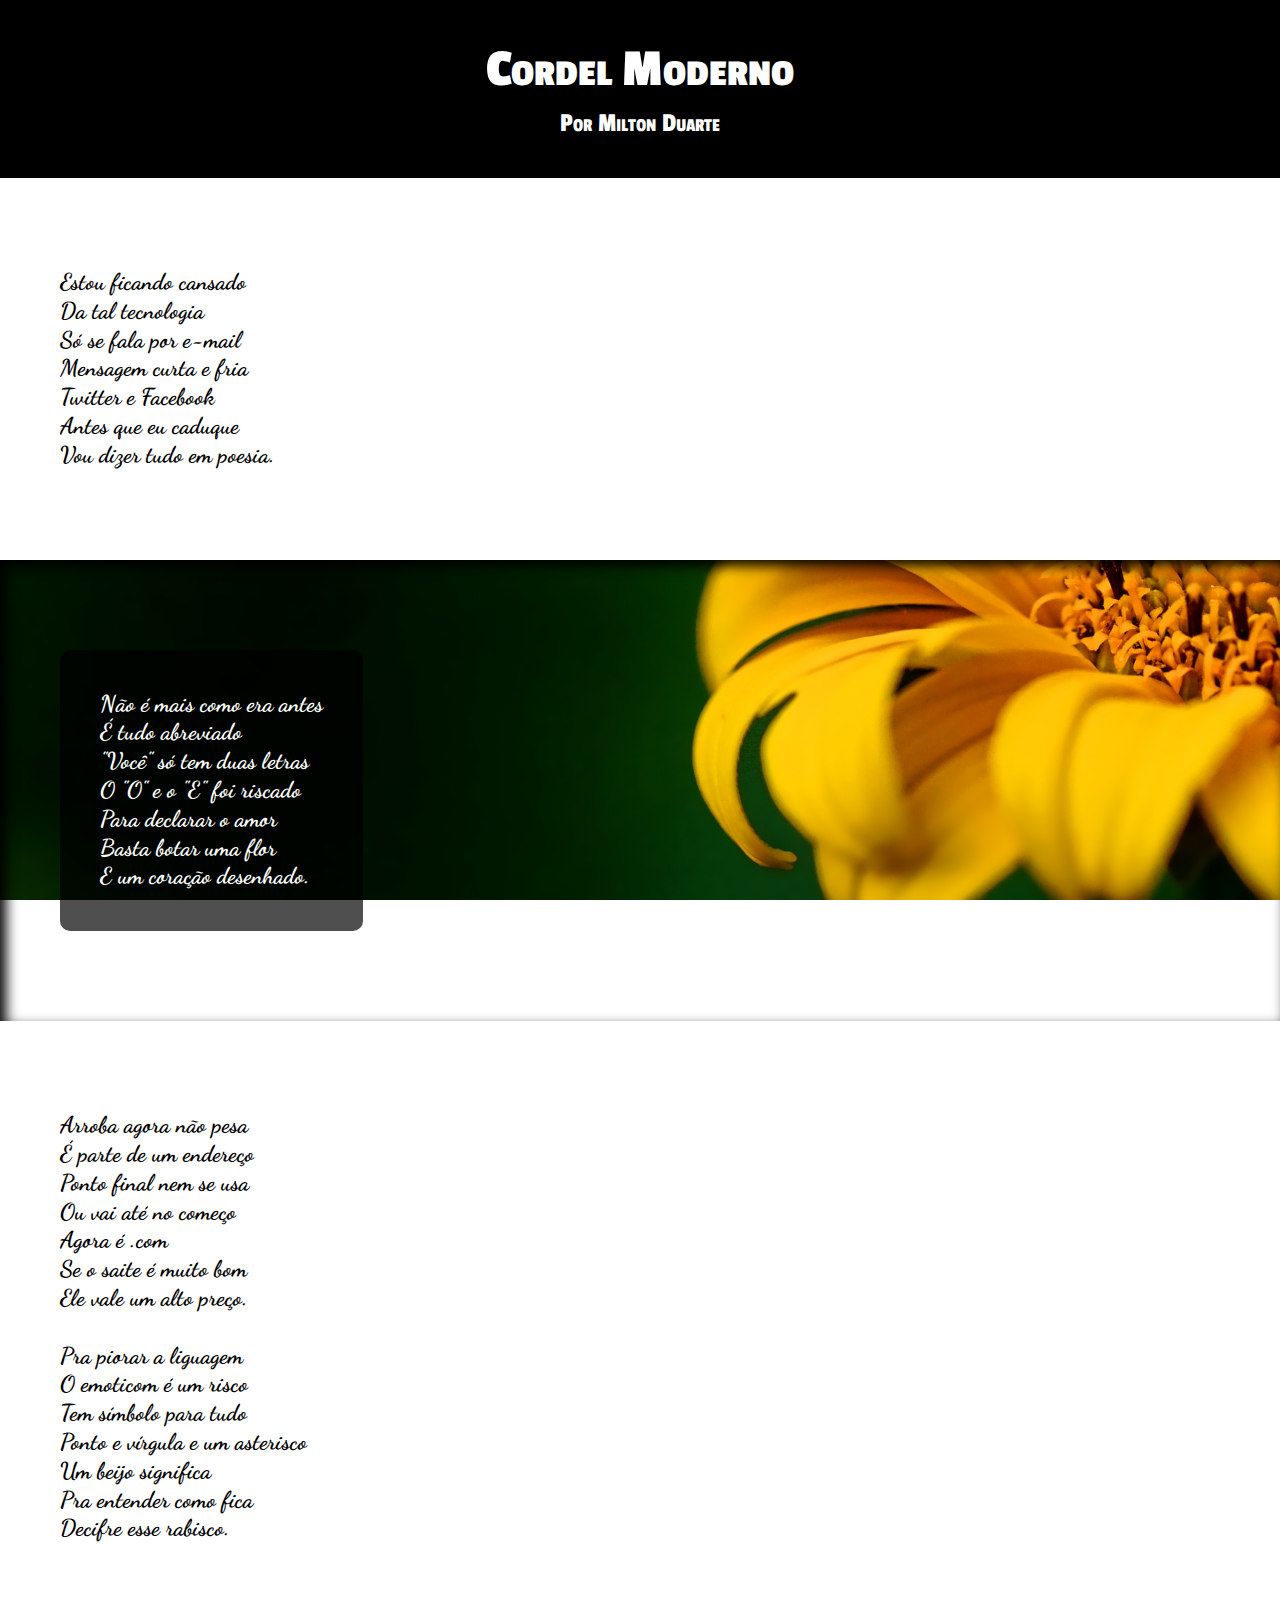
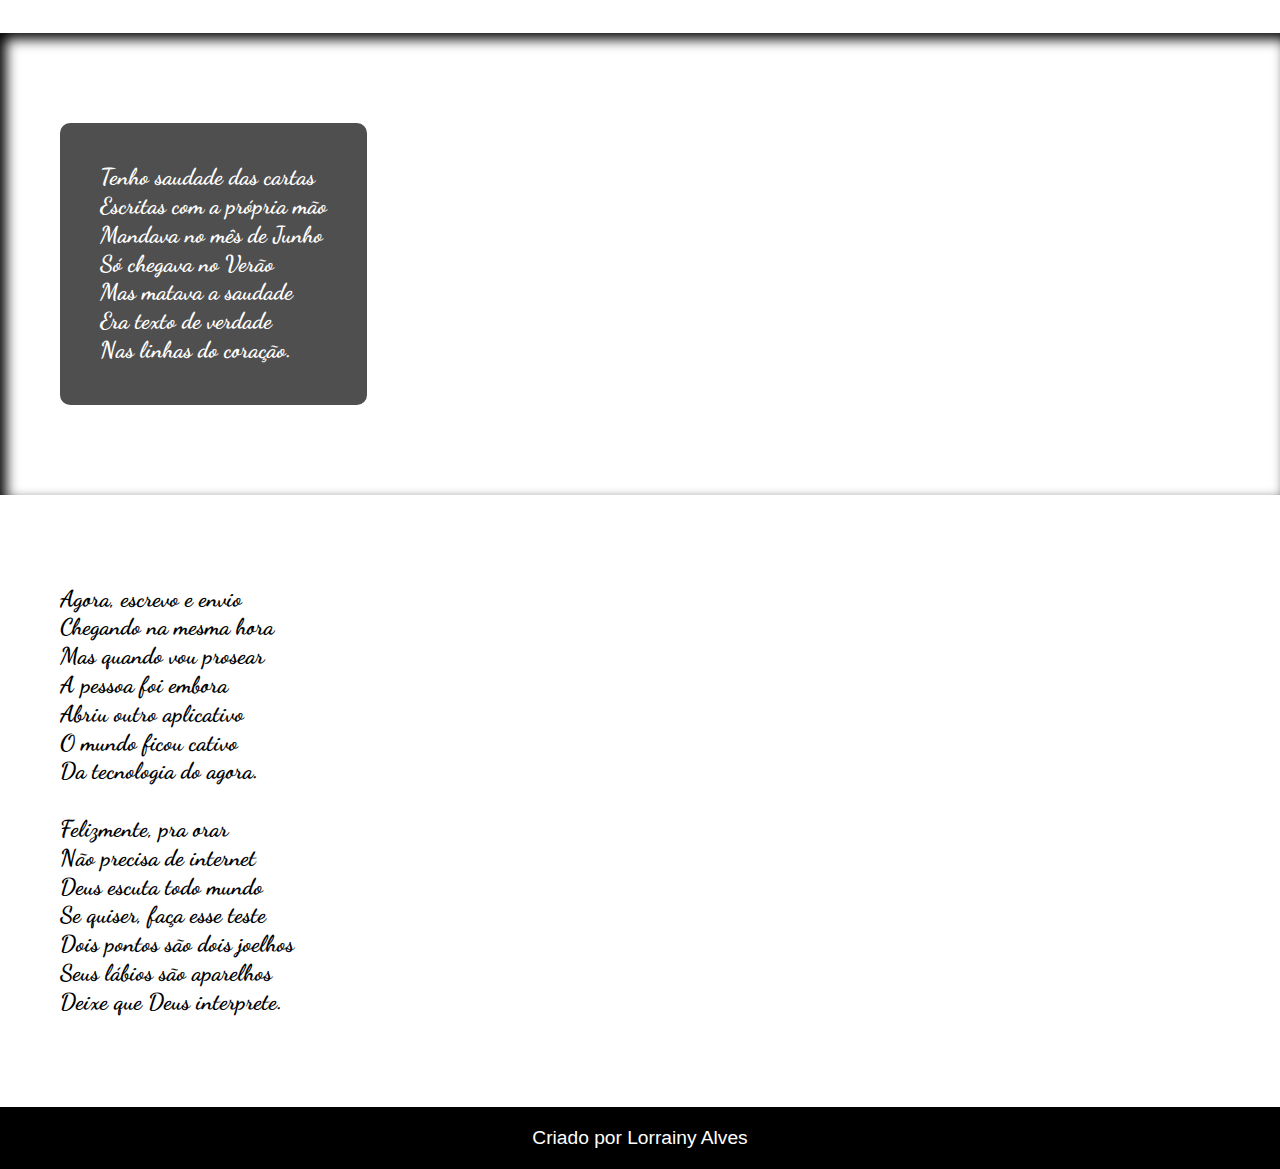
<file: index.html>
<!DOCTYPE html>
<html lang="pt-br">
<head>
    <meta charset="UTF-8">
    <meta name="viewport" content="width=device-width, initial-scale=1.0">
    <title>Cordel</title>
    <link rel="stylesheet" href="style.css">
</head>
<body>
    <header>
        <h1>Cordel Moderno</h1>
        <p>
            Por <a href="https://www.recantodasletras.com.br/poesias/3186743"target="_blank"rel="external">Milton Duarte</a>
        </p>
    </header>

    <section class="normal">
        <pre>
            Estou ficando cansado
            Da tal tecnologia
            Só se fala por e-mail
            Mensagem curta e fria
            Twitter e Facebook
            Antes que eu caduque
            Vou dizer tudo em poesia.
        </pre>
    </section>

    <section id="flor">
        <pre  class="imagem">
            Não é mais como era antes
            É tudo abreviado
            "Você" só tem duas letras
            O "O" e o "E" foi riscado
            Para declarar o amor
            Basta botar uma flor
            E um coração desenhado.
        </pre>
    </section>

    <section class="normal">
        <pre>
            Arroba agora não pesa
            É parte de um endereço
            Ponto final nem se usa
            Ou vai até no começo
            Agora é .com
            Se o saite é muito bom
            Ele vale um alto preço.
            
            Pra piorar a liguagem
            O emoticom é um risco
            Tem símbolo para tudo
            Ponto e vírgula e um asterisco
            Um beijo significa
            Pra entender como fica
            Decifre esse rabisco.
        </pre>
    </section>

    <section id="carta">
        <pre class="imagem">
            Tenho saudade das cartas
            Escritas com a própria mão
            Mandava no mês de Junho
            Só chegava no Verão
            Mas matava a saudade
            Era texto de verdade
            Nas linhas do coração.
        </pre>
    </section>

    <section class="normal">
        <pre>
            Agora, escrevo e envio
            Chegando na mesma hora
            Mas quando vou prosear
            A pessoa foi embora
            Abriu outro aplicativo
            O mundo ficou cativo
            Da tecnologia do agora.
            
            Felizmente, pra orar
            Não precisa de internet
            Deus escuta todo mundo
            Se quiser, faça esse teste
            Dois pontos são dois joelhos
            Seus lábios são aparelhos
            Deixe que Deus interprete.
        </pre>
    </section>

    <footer>Criado por Lorrainy Alves</footer>
</body>
</html>
</file>
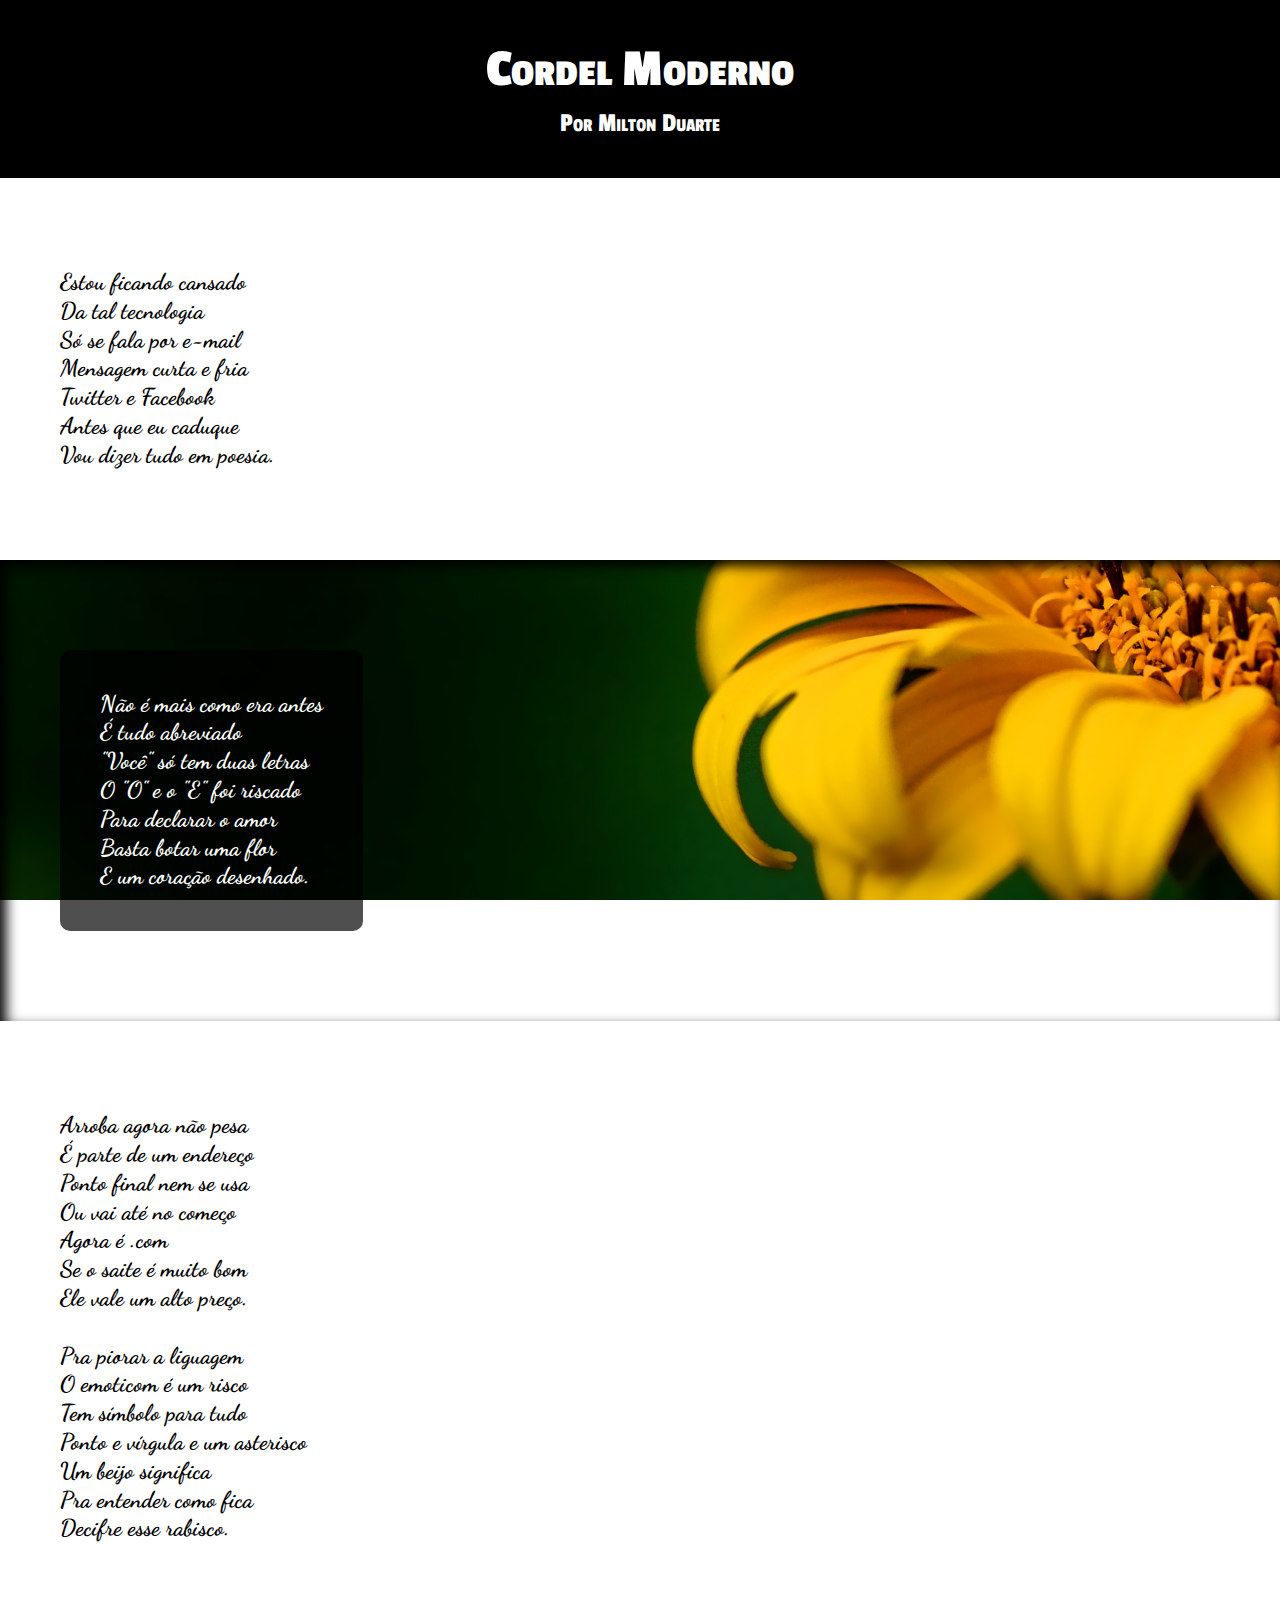
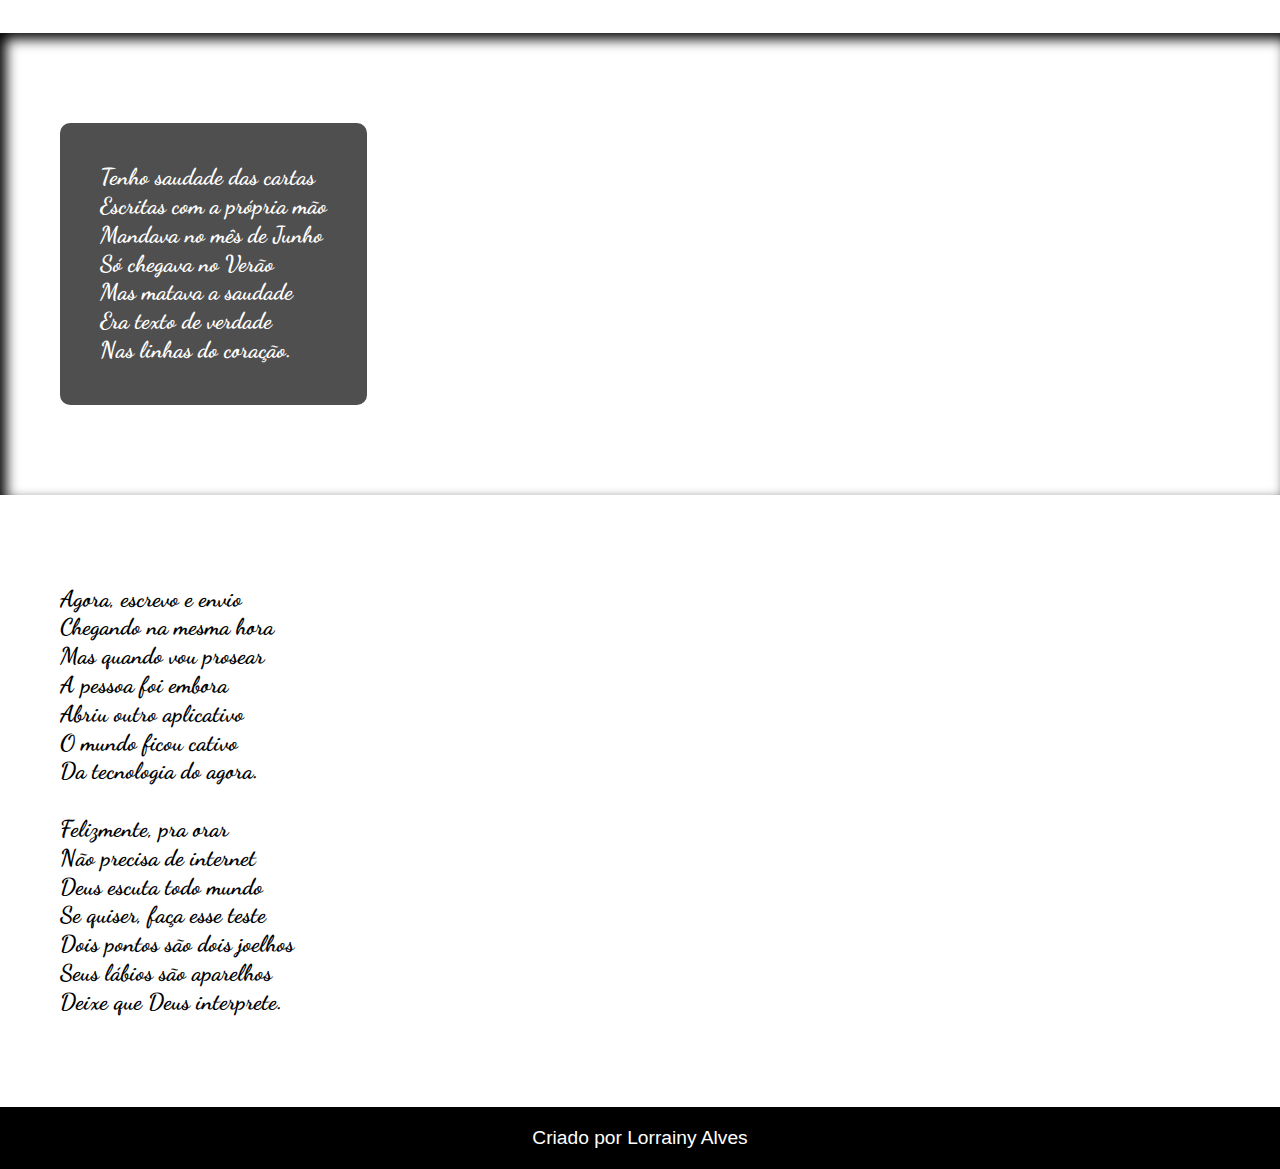
<file: cordel.html>
<!DOCTYPE html>
<html lang="pt-br">
<head>
    <meta charset="UTF-8">
    <meta name="viewport" content="width=device-width, initial-scale=1.0">
    <title>Cordel</title>
    <link rel="stylesheet" href="style.css">
</head>
<body>
    <header>
        <h1>Cordel Moderno</h1>
        <p>
            Por <a href="https://www.recantodasletras.com.br/poesias/3186743">Milton Duarte</a>
        </p>
    </header>

    <section class="normal">
        <pre>
            Estou ficando cansado
            Da tal tecnologia
            Só se fala por e-mail
            Mensagem curta e fria
            Twitter e Facebook
            Antes que eu caduque
            Vou dizer tudo em poesia.
        </pre>
    </section>

    <section id="flor">
        <pre  class="imagem">
            Não é mais como era antes
            É tudo abreviado
            "Você" só tem duas letras
            O "O" e o "E" foi riscado
            Para declarar o amor
            Basta botar uma flor
            E um coração desenhado.
        </pre>
    </section>

    <section class="normal">
        <pre>
            Arroba agora não pesa
            É parte de um endereço
            Ponto final nem se usa
            Ou vai até no começo
            Agora é .com
            Se o saite é muito bom
            Ele vale um alto preço.
            
            Pra piorar a liguagem
            O emoticom é um risco
            Tem símbolo para tudo
            Ponto e vírgula e um asterisco
            Um beijo significa
            Pra entender como fica
            Decifre esse rabisco.
        </pre>
    </section>

    <section id="carta">
        <pre class="imagem">
            Tenho saudade das cartas
            Escritas com a própria mão
            Mandava no mês de Junho
            Só chegava no Verão
            Mas matava a saudade
            Era texto de verdade
            Nas linhas do coração.
        </pre>
    </section>

    <section class="normal">
        <pre>
            Agora, escrevo e envio
            Chegando na mesma hora
            Mas quando vou prosear
            A pessoa foi embora
            Abriu outro aplicativo
            O mundo ficou cativo
            Da tecnologia do agora.
            
            Felizmente, pra orar
            Não precisa de internet
            Deus escuta todo mundo
            Se quiser, faça esse teste
            Dois pontos são dois joelhos
            Seus lábios são aparelhos
            Deixe que Deus interprete.
        </pre>
    </section>

    <footer>Criado por Lorrainy Alves</footer>
</body>
</html>
</file>
<file: style.css>
@import url('https://fonts.googleapis.com/css2?family=Sriracha&display=swap');

@import url('https://fonts.googleapis.com/css2?family=Passion+One:wght@400;700;900&family=Sriracha&display=swap');

@import url('https://fonts.googleapis.com/css2?family=Dancing+Script:wght@400..700&family=Passion+One:wght@400;700;900&family=Sriracha&display=swap');

:root{
    --fonte01:"Dancing Script", cursive;
    --fonte02: "Sriracha", cursive;
    --fonte03:"Passion One", sans-serif;
}
*{
    margin: 0px;
    padding: 0px;
}

body{
    font-size: 1.2em;
}
/*dando estilo ao cabeçalho da página, toda parte header*/
header{
    background-color: #000000;
    color: white;
    font-variant: small-caps;
    text-align: center;
    font-family: var(--fonte03);
    font-size: 1.4em;
    
}
header h1{
    padding-top: 40px;
    padding-bottom:10px;
}
header p{
    padding-bottom: 40px;
}
header>p>a{
    color: white;
    text-decoration: none;
}
a:hover{
    background-color: #a85151;
    padding: 3px;
    border-radius: 10px;
}

/*dando estilo aos versos --- seção*/
section{
    line-height: 1.5em;
    padding-left: 60px;
    padding-top: 10vh;
    padding-bottom: 10vh;
}
section>pre{
    font-weight: bold;
    font-size: larger;
    font-family: var(--fonte01);
    white-space: pre-line;
}
/*ajustei o fundo da escrita sob a foto com o pre*/
pre.imagem{
    display: inline-block;
    padding: 40px;
    border-radius: 10px;
    color: white;
    background-color: #000000b0;
}
section#flor{ 
    box-shadow: inset 6px 6px 13px 0px black;
    background-image: url("imagens/background001.jpg");
    background-position: right center;
    background-size: 100%;
    background-size: cover;
    background-attachment: fixed;
}
section#carta{
    box-shadow: inset 6px 6px 13px 0px black;
    background-image: url("imagens/background002.jpg");
    background-position: right center;
    background-size: 100%;
    background-size: cover;
    background-attachment: fixed;  
}

footer{
    font-family:sans-serif;
    background-color: black;
    color: white;
    text-align: center;
    padding: 20px;
}
</file>
